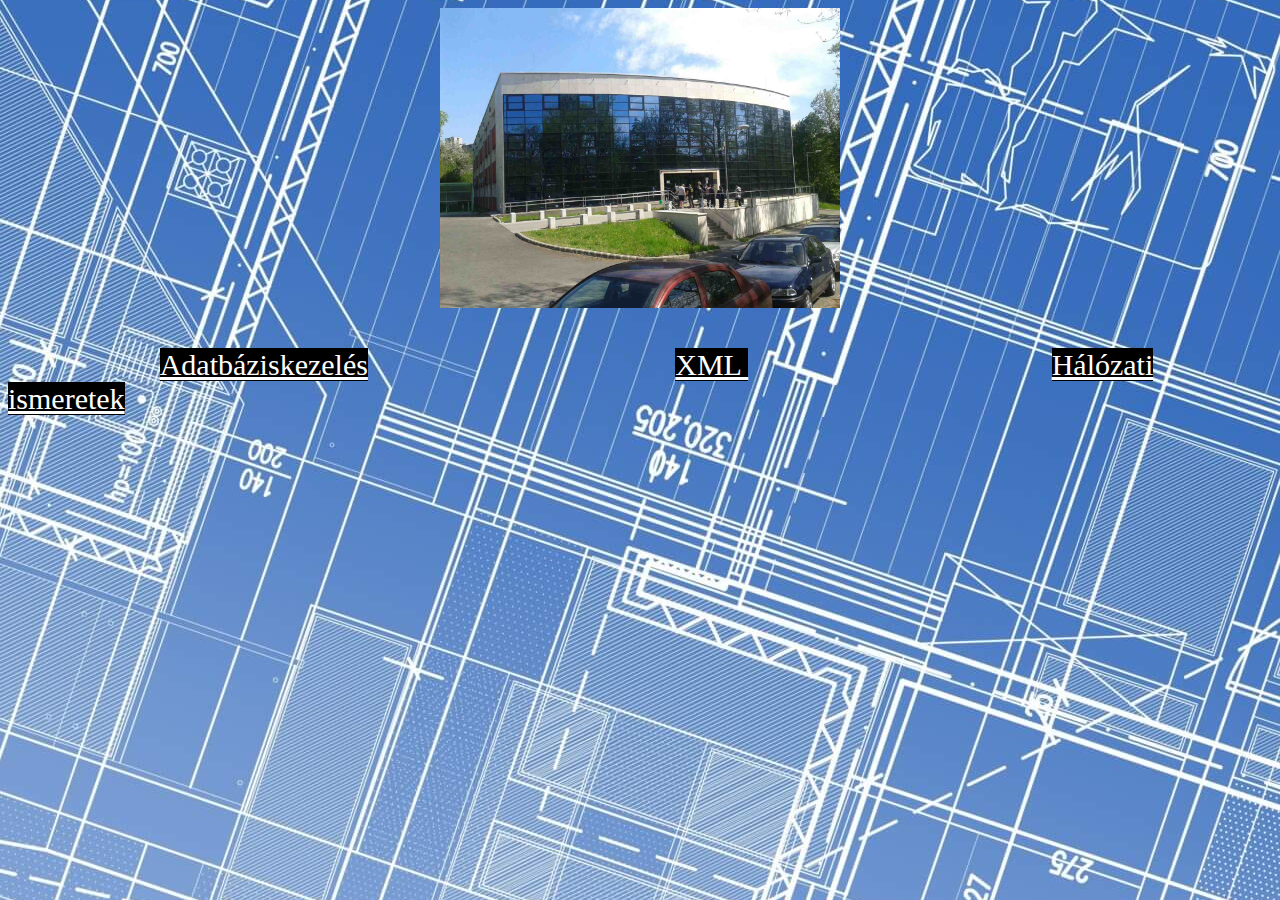
<file: Y86I0I_0907/index.html>
<!DOCTYPE html>
<html>
  <meta charset="UTF-8">
  <head>
    <title>Page Title</title>
  </head>
  <style>
  	.links{
		font-size: 30px;
		margin-left: 12%;
		margin-right: 12%;
		color: white;
		background: black;
	}
	.img-container {
        text-align: center;
     }
	body{
		background-image: url('background.jpg');
		background-position: center;
		background-repeat: no-repeat;
	}
  </style>
  <body>
	<div class="img-container">
	<a href="kezdolap.html" > 
		<img src="iit.jpg" alt="iit épület" 
			style="
			height:300px;
			margin-left: auto;
			margin-right: auto;
		">
	</a>
	</div>
	<br><br>
	<a class="links" href="adatbazis.html">Adatbáziskezelés</a>
	<a class="links" href="xml.html">XML </a>
	<a class="links" href="halozat.html">Hálózati ismeretek</a>
  </body>
</html>
</file>
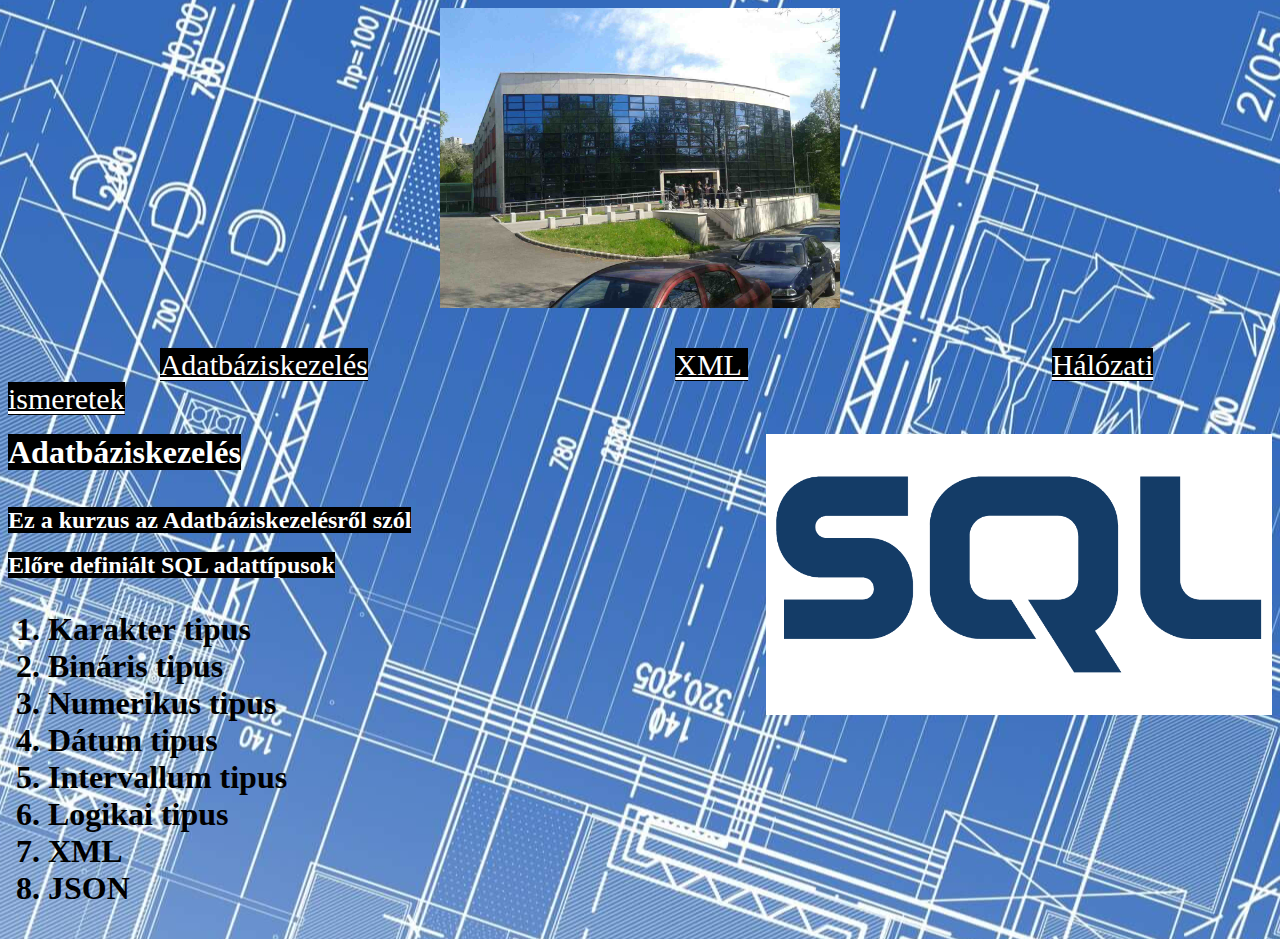
<file: Y86I0I_0907/adatbazis.html>
<!DOCTYPE html>
<html>
  <meta charset="UTF-8">
  <head>
    <title>Page Title</title>
  </head>
  <style>
  	.links{
			font-size: 30px;
			margin-left: 12%;
			margin-right: 12%;
			color: white;
			background: black;
		}
		.img-container {
        text-align: center;
    }
		body{
			background-image: url('background.jpg');
			background-position: center;
			background-repeat: no-repeat;
		}
		h1{
			color: white;
			display: inline;
			background-color: black;
		}
		h2{
			color: white;
			display: inline;
			background-color: black;
		}
		ol{
			font-weight: bold;
			font-size: 2rem;
		}
  </style>
  <body>
	<div class="img-container">
	<a href="kezdolap.html" > 
		<img src="iit.jpg" alt="iit épület" 
			style="
			height:300px;
			margin-left: auto;
			margin-right: auto;
		">
	</a>
	</div>
	<br><br>
	<a class="links" href="adatbazis.html">Adatbáziskezelés</a>
	<a class="links" href="xml.html">XML </a>
	<a class="links" href="halozat.html">Hálózati ismeretek</a>
	<br>
	<br>
	<h1> Adatbáziskezelés </h1>
	<img src="sql.jpg" alt="sql image" style="
	float:right;
	margin-left:20px;
	width: 40%;
	height: 35%;
	">
	<br>
	<br>
	<br>
	<h2> Ez a kurzus az Adatbáziskezelésről szól </h2>
	<br>
	<br>
	<h2>Előre definiált SQL adattípusok </h2>
	<ol>
		<li>Karakter tipus</li>
		<li>Bináris tipus</li>
		<li>Numerikus tipus</li>
		<li>Dátum tipus</li>
		<li>Intervallum tipus</li>
		<li>Logikai tipus</li>
		<li>XML</li>
		<li>JSON</li>
	</ol>
  </body>
</html>
</file>
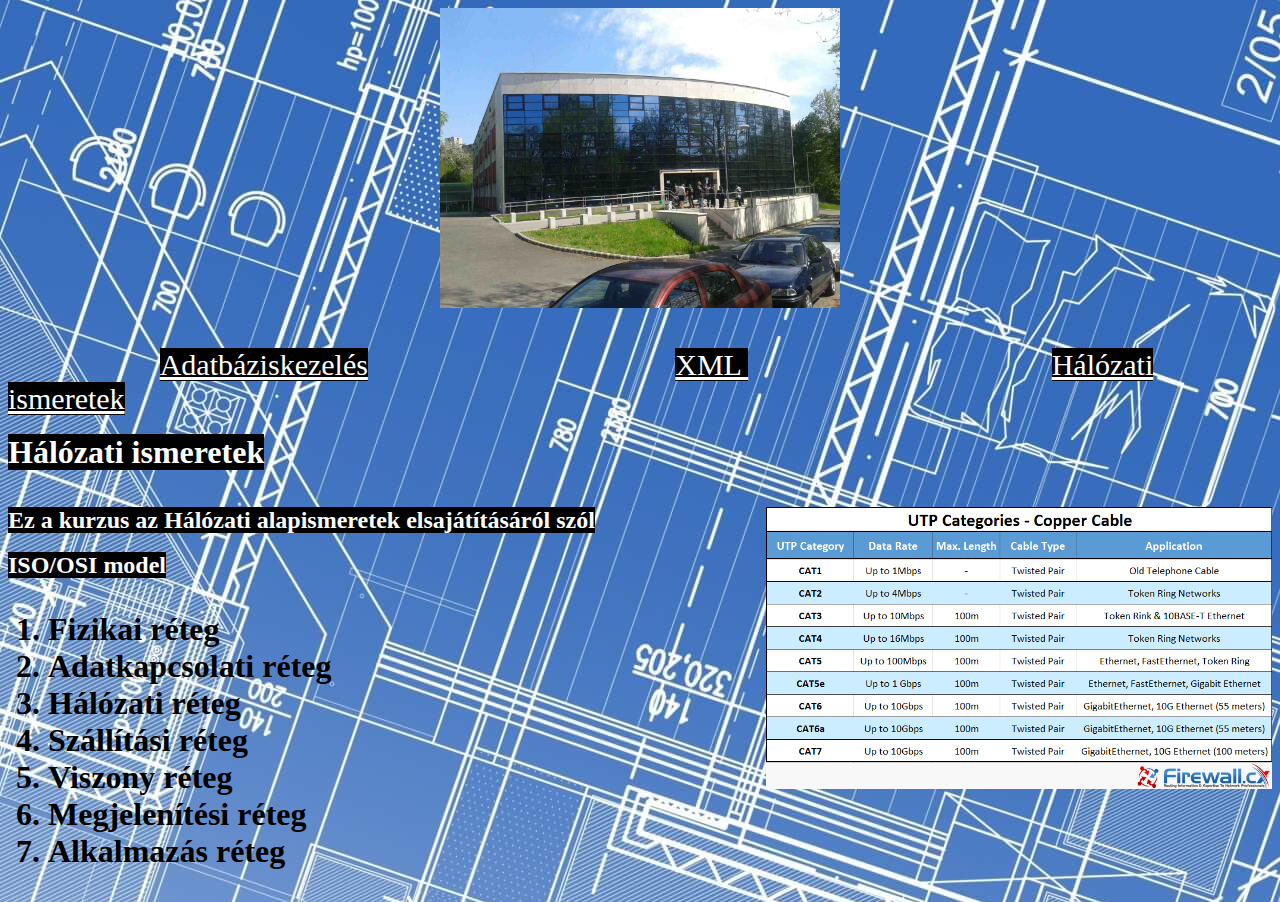
<file: Y86I0I_0907/halozat.html>
<!DOCTYPE html>
<html>
  <meta charset="UTF-8">
  <head>
    <title>Page Title</title>
  </head>
  <style>
  	.links{
			font-size: 30px;
			margin-left: 12%;
			margin-right: 12%;
			color: white;
			background: black;
		}
		.img-container {
        text-align: center;
    }
		body{
			background-image: url('background.jpg');
			background-position: center;
			background-repeat: no-repeat;
		}
		h1{
			color: white;
			display: inline;
			background-color: black;
		}
		h2{
			color: white;
			display: inline;
			background-color: black;
		}
		ol{
			font-weight: bold;
			font-size: 2rem;
		}
  </style>
  <body>
	<div class="img-container">
	<a href="kezdolap.html" > 
		<img src="iit.jpg" alt="iit épület" 
			style="
			height:300px;
			margin-left: auto;
			margin-right: auto;
		">
	</a>
	</div>
	<br><br>
	<a class="links" href="adatbazis.html">Adatbáziskezelés</a>
	<a class="links" href="xml.html">XML </a>
	<a class="links" href="halozat.html">Hálózati ismeretek</a>
	<br>
	<br>
	<h1> Hálózati ismeretek </h1>
	<br>
	<br>
	<br>
	<h2> Ez a kurzus az Hálózati alapismeretek elsajátításáról szól </h2>
	<img src="halozat.jpg" alt="halozat image" style="
	float:right;
	margin-left:20px;
	width: 40%;
	height: 35%;
">
	<br>
	<br>
	<h2>ISO/OSI model </h2>
	<ol>
		<li>Fizikai réteg</li>
		<li>Adatkapcsolati réteg</li>
		<li>Hálózati réteg</li>
		<li>Szállítási réteg</li>
		<li>Viszony réteg</li>
		<li>Megjelenítési réteg</li>
		<li>Alkalmazás réteg</li>
	</ol>
  </body>
</html>
</file>
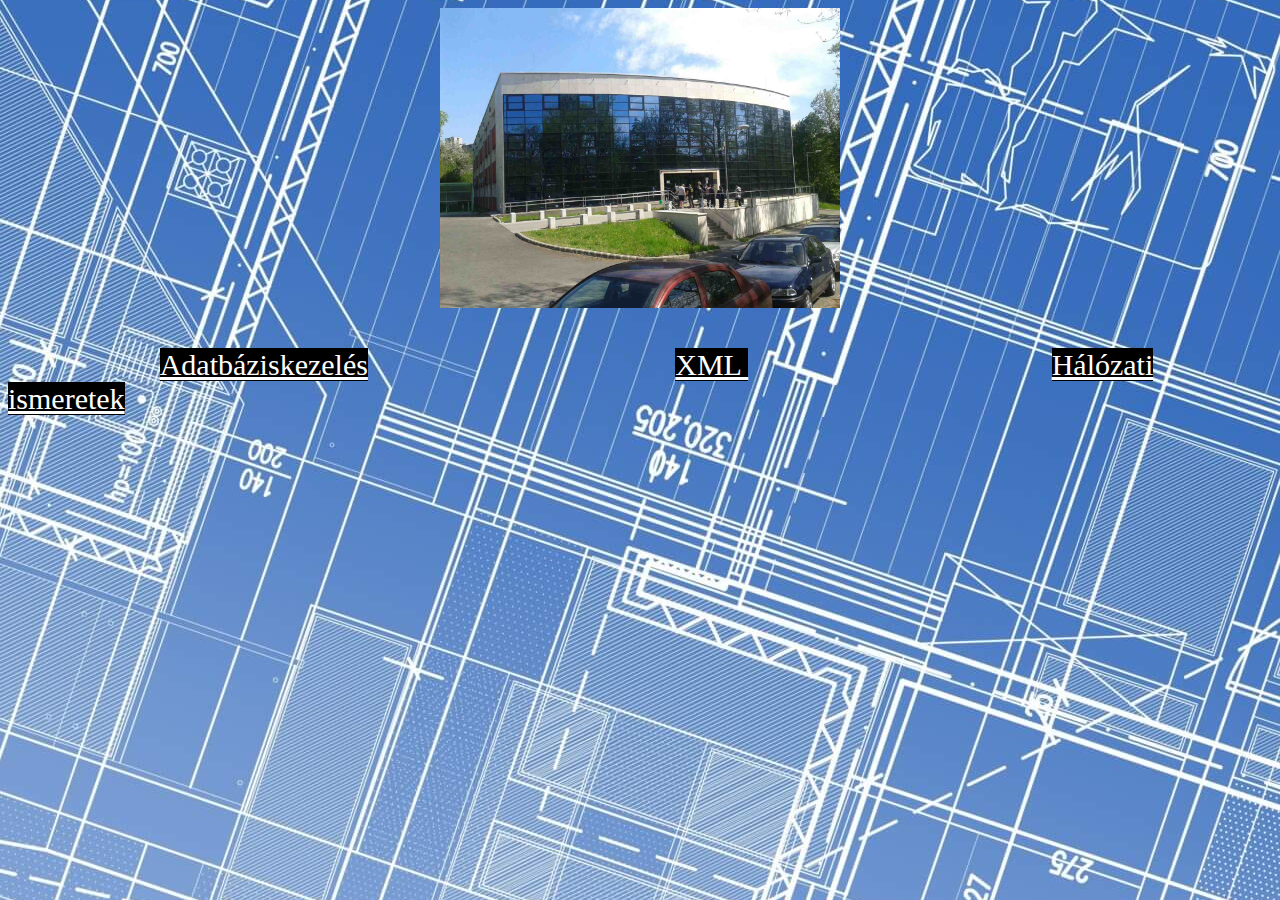
<file: Y86I0I_0907/kezdolap.html>
<!DOCTYPE html>
<html>
  <meta charset="UTF-8">
  <meta charset="UTF-8">
  <head>
    <title>Page Title</title>
  </head>
  <style>
  	.links{
		font-size: 30px;
		margin-left: 12%;
		margin-right: 12%;
		color: white;
		background: black;
	}
	.img-container {
        text-align: center;
     }
	body{
		background-image: url('background.jpg');
		background-position: center;
		background-repeat: no-repeat;
	}
  </style>
  <body>
	<div class="img-container">
	<a href="kezdolap.html" > 
		<img src="iit.jpg" alt="iit épület" 
			style="
			height:300px;
			margin-left: auto;
			margin-right: auto;
		">
	</a>
	</div>
	<br><br>
	<a class="links" href="adatbazis.html">Adatbáziskezelés</a>
	<a class="links" href="xml.html">XML </a>
	<a class="links" href="halozat.html">Hálózati ismeretek</a>
  </body>
</html>
</file>
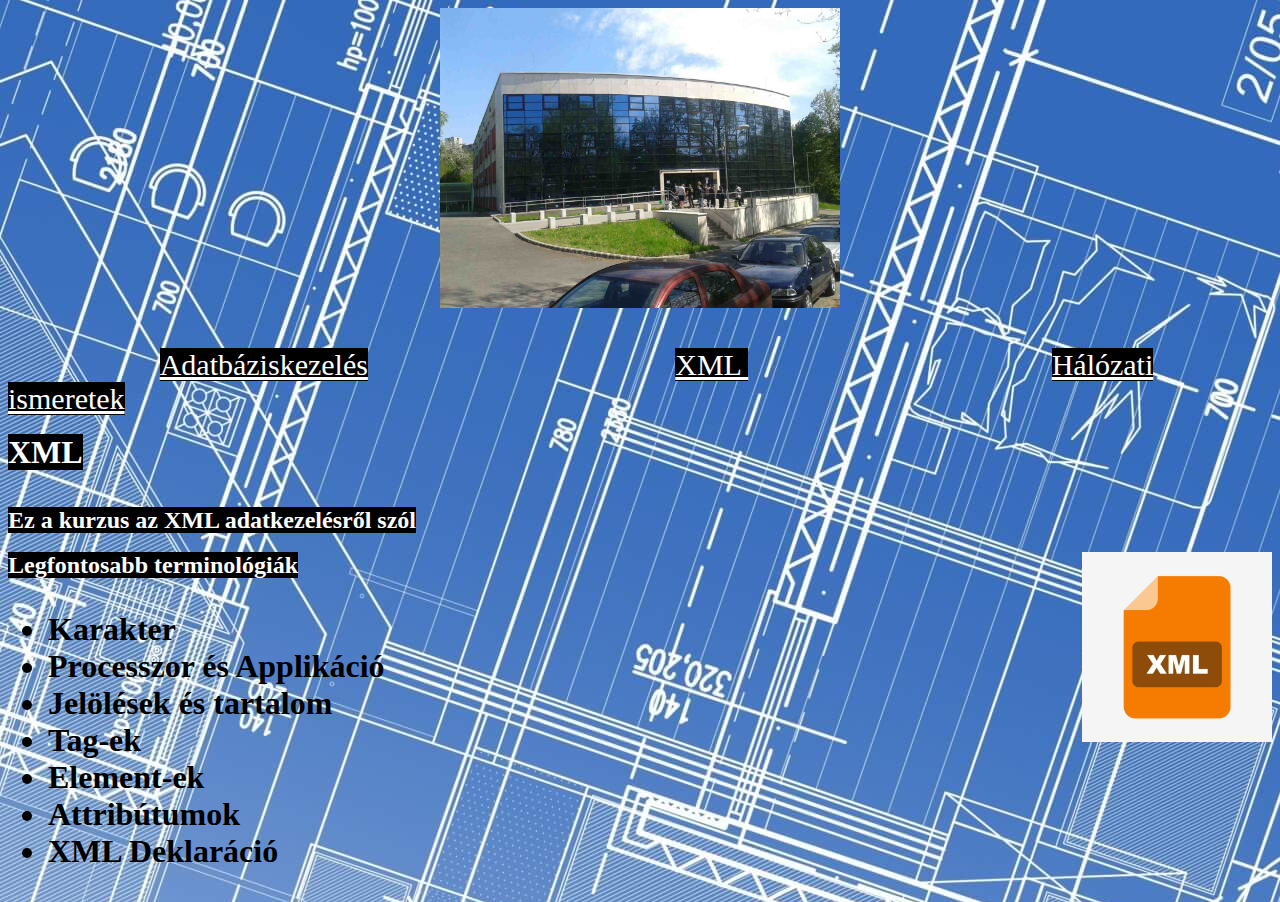
<file: Y86I0I_0907/xml.html>
<!DOCTYPE html>
<html>
  <meta charset="UTF-8">
  <head>
    <title>Page Title</title>
  </head>
  <style>
  	.links{
			font-size: 30px;
			margin-left: 12%;
			margin-right: 12%;
			color: white;
			background: black;
		}
		.img-container {
        text-align: center;
    }
		body{
			background-image: url('background.jpg');
			background-position: center;
			background-repeat: no-repeat;
		}
		h1{
			color: white;
			display: inline;
			background-color: black;
		}
		h2{
			color: white;
			display: inline;
			background-color: black;
		}
		ul{
			font-weight: bold;
			font-size: 2rem;
		}
  </style>
  <body>
	<div class="img-container">
	<a href="kezdolap.html" > 
		<img src="iit.jpg" alt="iit épület" 
			style="
			height:300px;
			margin-left: auto;
			margin-right: auto;
		">
	</a>
	</div>
	<br><br>
	<a class="links" href="adatbazis.html">Adatbáziskezelés</a>
	<a class="links" href="xml.html">XML </a>
	<a class="links" href="halozat.html">Hálózati ismeretek</a>
	<br>
	<br>
	<h1> XML </h1>
	<br>
	<br>
	<br>
	<h2> Ez a kurzus az XML adatkezelésről szól </h2>
	<br>
	<br>
	<h2>Legfontosabb terminológiák </h2>
	<img src="xml.jpg" alt="xml image" style="
		float:right;
		margin-left:20px;
		width: 15%;
		height: 15%;
	">
	<ul>
		<li>Karakter</li>
		<li>Processzor és Applikáció</li>
		<li>Jelölések és tartalom</li>
		<li>Tag-ek</li>
		<li>Element-ek</li>
		<li>Attribútumok</li>
		<li>XML Deklaráció</li>
	</ul>
  </body>
</html>
</file>
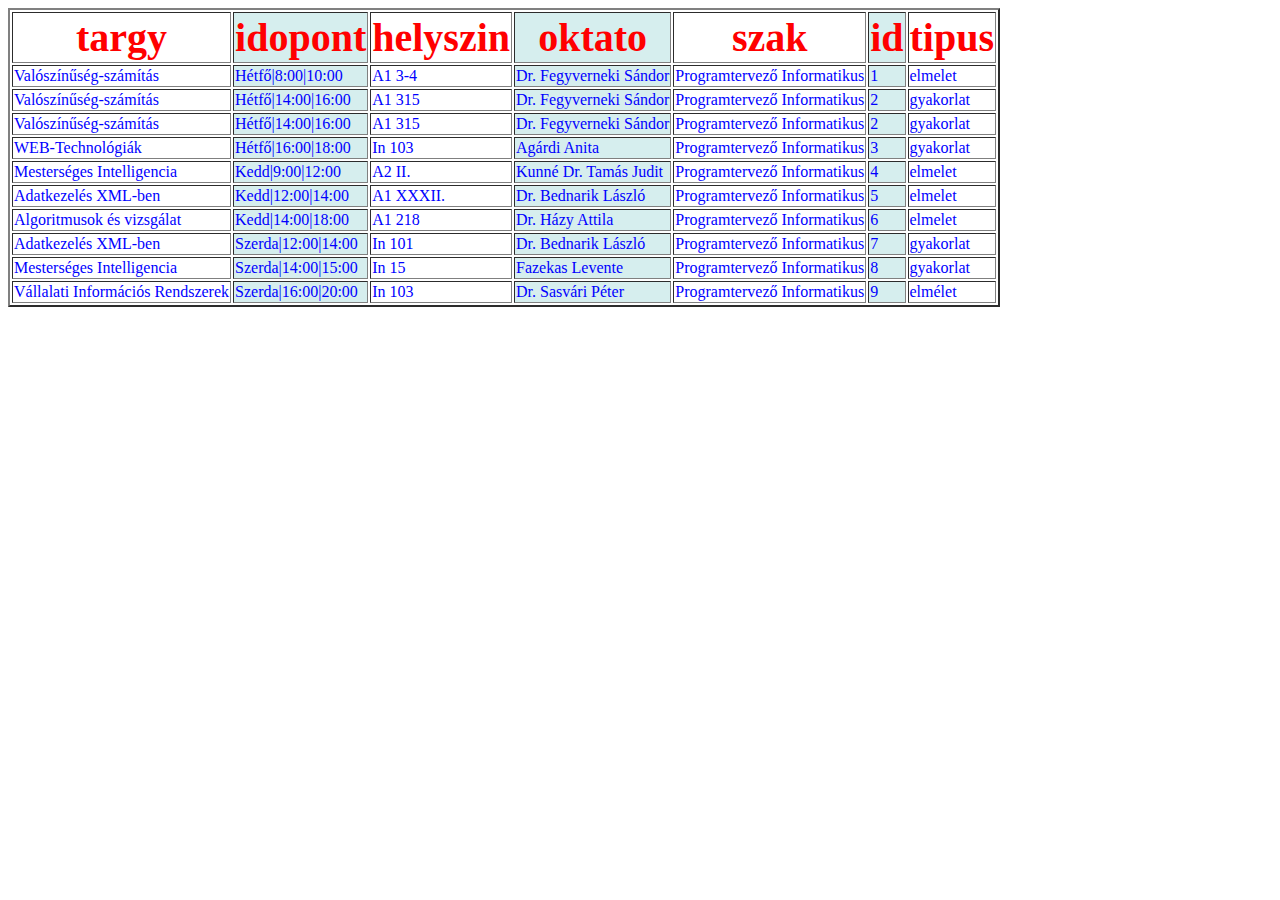
<file: Y86I0I_0914/y86i0i_xmltohtml.html>
<!DOCTYPE html>
<html>
	<head>
		<meta charset='UTF-8'>
		<title>XML to HTML</title>
        <link rel="stylesheet" href="styles.css">
	</head>
		<body>
			<table border=2>
				<thead>
					<tr>
						<th>targy</th>
						<th>idopont</th>
						<th>helyszin</th>
						<th>oktato</th>
						<th>szak</th>
						<th>id</th>
						<th>tipus</th>
					</tr>
				</thead>
				<tbody>
					<tr>
						<td>Valószínűség-számítás</td>
						<td>Hétfő|8:00|10:00</td>
						<td>A1 3-4</td>
						<td>Dr. Fegyverneki Sándor</td>
						<td>Programtervező Informatikus</td>
						<td>1</td>
						<td>elmelet</td>
					</tr>
					<tr>
						<td>Valószínűség-számítás</td>
						<td>Hétfő|14:00|16:00</td>
						<td>A1 315</td>
						<td>Dr. Fegyverneki Sándor</td>
						<td>Programtervező Informatikus</td>
						<td>2</td>
						<td>gyakorlat</td>
					</tr>
					<tr>
						<td>Valószínűség-számítás</td>
						<td>Hétfő|14:00|16:00</td>
						<td>A1 315</td>
						<td>Dr. Fegyverneki Sándor</td>
						<td>Programtervező Informatikus</td>
						<td>2</td>
						<td>gyakorlat</td>
					</tr>
					<tr>
						<td>WEB-Technológiák</td>
						<td>Hétfő|16:00|18:00</td>
						<td>In 103</td>
						<td>Agárdi Anita</td>
						<td>Programtervező Informatikus</td>
						<td>3</td>
						<td>gyakorlat</td>
					</tr>
					<tr>
						<td>Mesterséges Intelligencia</td>
						<td>Kedd|9:00|12:00</td>
						<td>A2 II.</td>
						<td>Kunné Dr. Tamás Judit</td>
						<td>Programtervező Informatikus</td>
						<td>4</td>
						<td>elmelet</td>
					</tr>
					<tr>
						<td>Adatkezelés XML-ben</td>
						<td>Kedd|12:00|14:00</td>
						<td>A1 XXXII.</td>
						<td>Dr. Bednarik László</td>
						<td>Programtervező Informatikus</td>
						<td>5</td>
						<td>elmelet</td>
					</tr>
					<tr>
						<td>Algoritmusok és vizsgálat</td>
						<td>Kedd|14:00|18:00</td>
						<td>A1 218</td>
						<td>Dr. Házy Attila</td>
						<td>Programtervező Informatikus</td>
						<td>6</td>
						<td>elmelet</td>
					</tr>
					<tr>
						<td>Adatkezelés XML-ben</td>
						<td>Szerda|12:00|14:00</td>
						<td>In 101</td>
						<td>Dr. Bednarik László</td>
						<td>Programtervező Informatikus</td>
						<td>7</td>
						<td>gyakorlat</td>
					</tr>
					<tr>
						<td>Mesterséges Intelligencia</td>
						<td>Szerda|14:00|15:00</td>
						<td>In 15</td>
						<td>Fazekas Levente</td>
						<td>Programtervező Informatikus</td>
						<td>8</td>
						<td>gyakorlat</td>
					</tr>
					<tr>
						<td>Vállalati Információs Rendszerek</td>
						<td>Szerda|16:00|20:00</td>
						<td>In 103</td>
						<td>Dr. Sasvári Péter</td>
						<td>Programtervező Informatikus</td>
						<td>9</td>
						<td>elmélet</td>
					</tr>
				</tbody>
			</table>
		</body>
	</html>
</file>
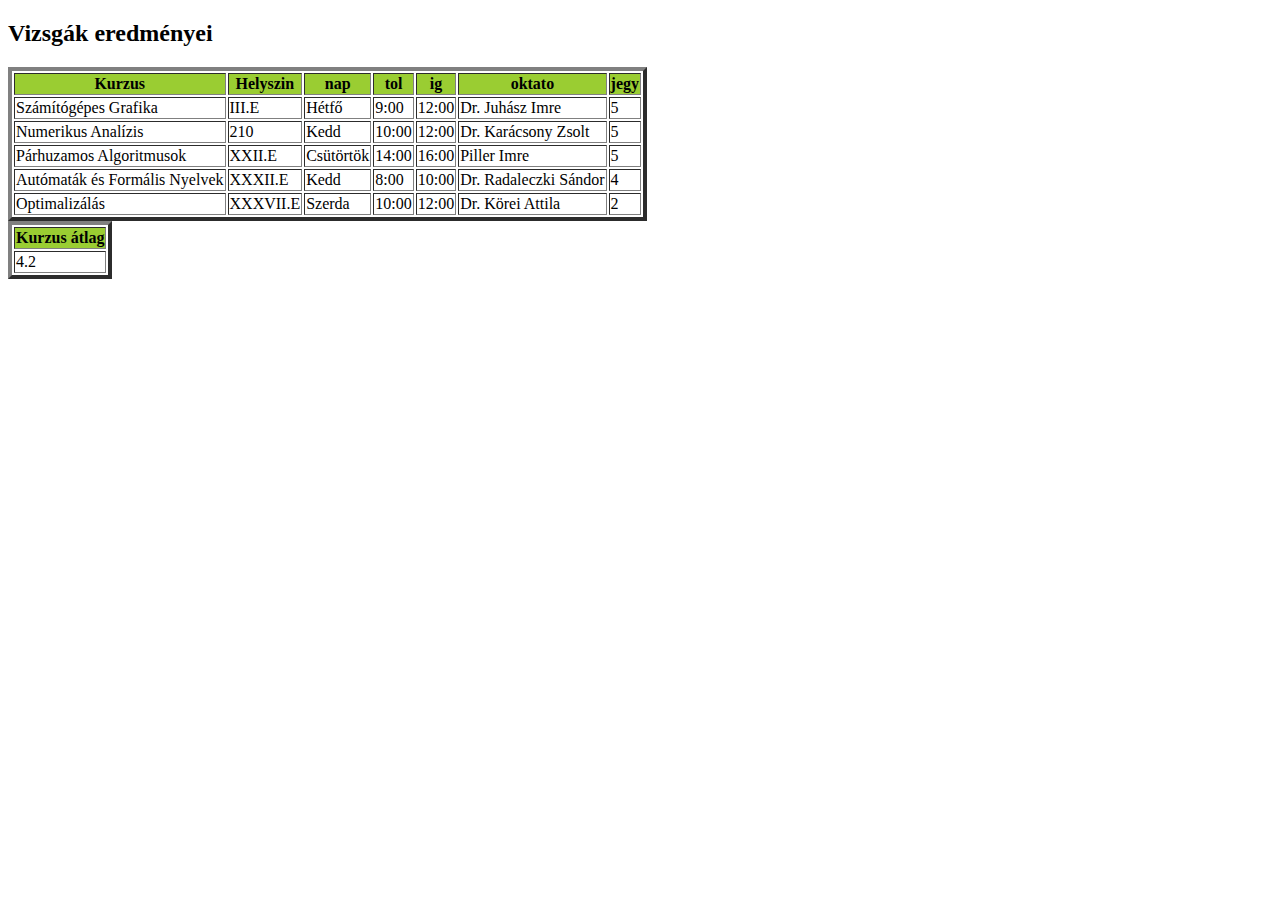
<file: Y86I0I_1123/xmlTOxml.html>
<!DOCTYPE html>
<html>
<head>
<script>
function loadXMLDoc(filename)
{
    if (window.ActiveXObject)
    {
        xhttp = new ActiveXObject("Msxml2.XMLHTTP");
    }
    else 
    {
        xhttp = new XMLHttpRequest();
    }
    xhttp.open("GET", filename, false);
    xhttp.send("");
    return xhttp.responseXML;
}

function displayResult()
{
    xml = loadXMLDoc("vizsgakY86I0I.xml");
    xsl = loadXMLDoc("vizsgakY86I0I.xsl");
    if (document.implementation && document.implementation.createDocument)
    {
        xsltProcessor = new XSLTProcessor();
        xsltProcessor.importStylesheet(xsl);
        resultDocument = xsltProcessor.transformToFragment(xml, document);
        document.getElementById("example").appendChild(resultDocument);
    }
}
</script>
</head>
<body onload="displayResult()">
<div id="example">
</body>
</html>
</file>
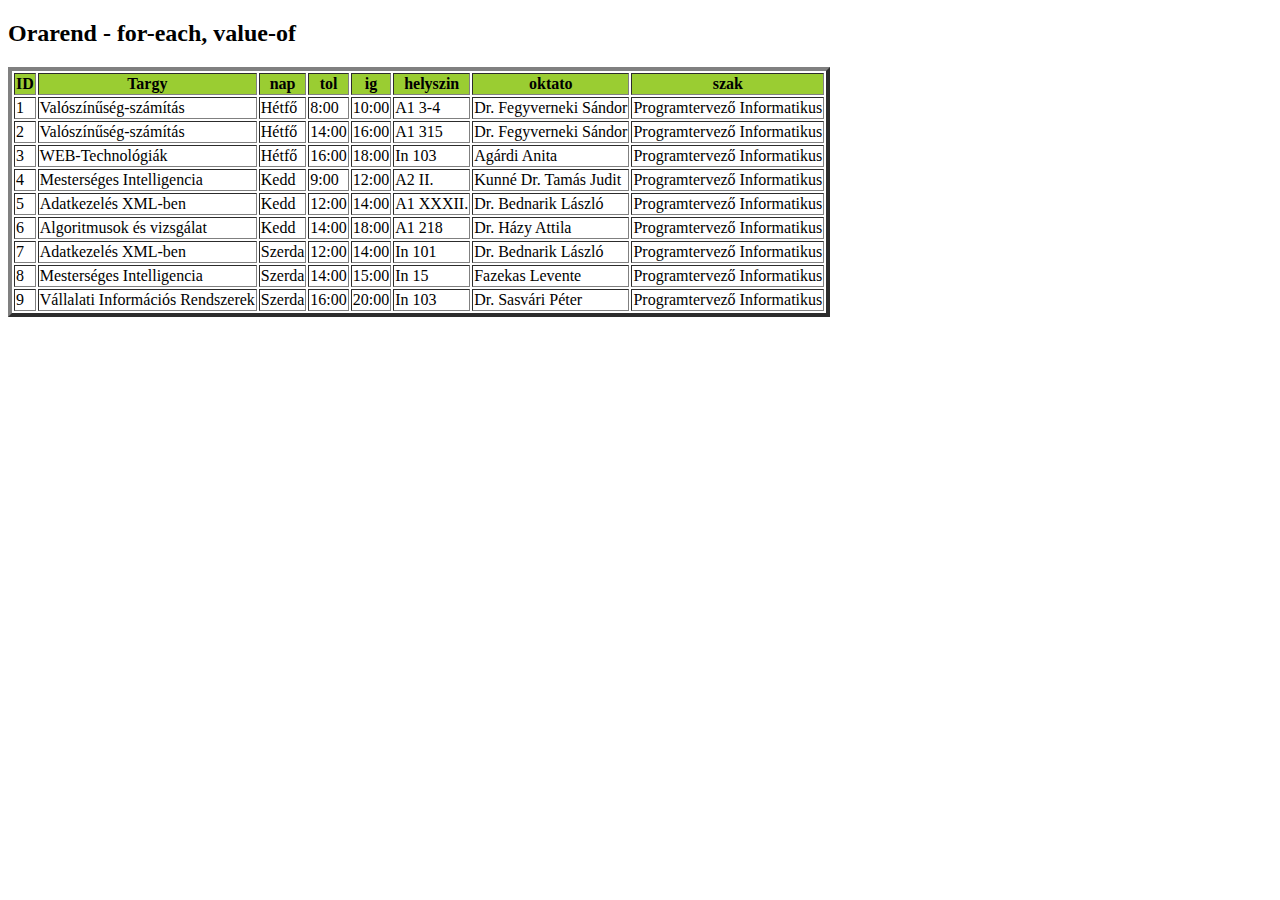
<file: Y86I0I_1116/orarendY86I0I/xmlTOxml.html>
<!DOCTYPE html>
<html>
<head>
<script>
function loadXMLDoc(filename)
{
if (window.ActiveXObject)
  {
  xhttp = new ActiveXObject("Msxml2.XMLHTTP");
  }
else 
  {
  xhttp = new XMLHttpRequest();
  }
xhttp.open("GET", filename, false);
xhttp.send("");
return xhttp.responseXML;
}

function displayResult()
{
xml = loadXMLDoc("orarendY86I0I.xml");
xsl = loadXMLDoc("orarendY86I0I.xsl");
console.log(xml);
console.log(xsl);
if (document.implementation && document.implementation.createDocument)
  {
  xsltProcessor = new XSLTProcessor();
  xsltProcessor.importStylesheet(xsl);
  resultDocument = xsltProcessor.transformToFragment(xml, document);
  document.getElementById("example").appendChild(resultDocument);
  }
}
</script>
</head>
<body onload="displayResult()">
<div id="example">
</body>
</html>
</file>
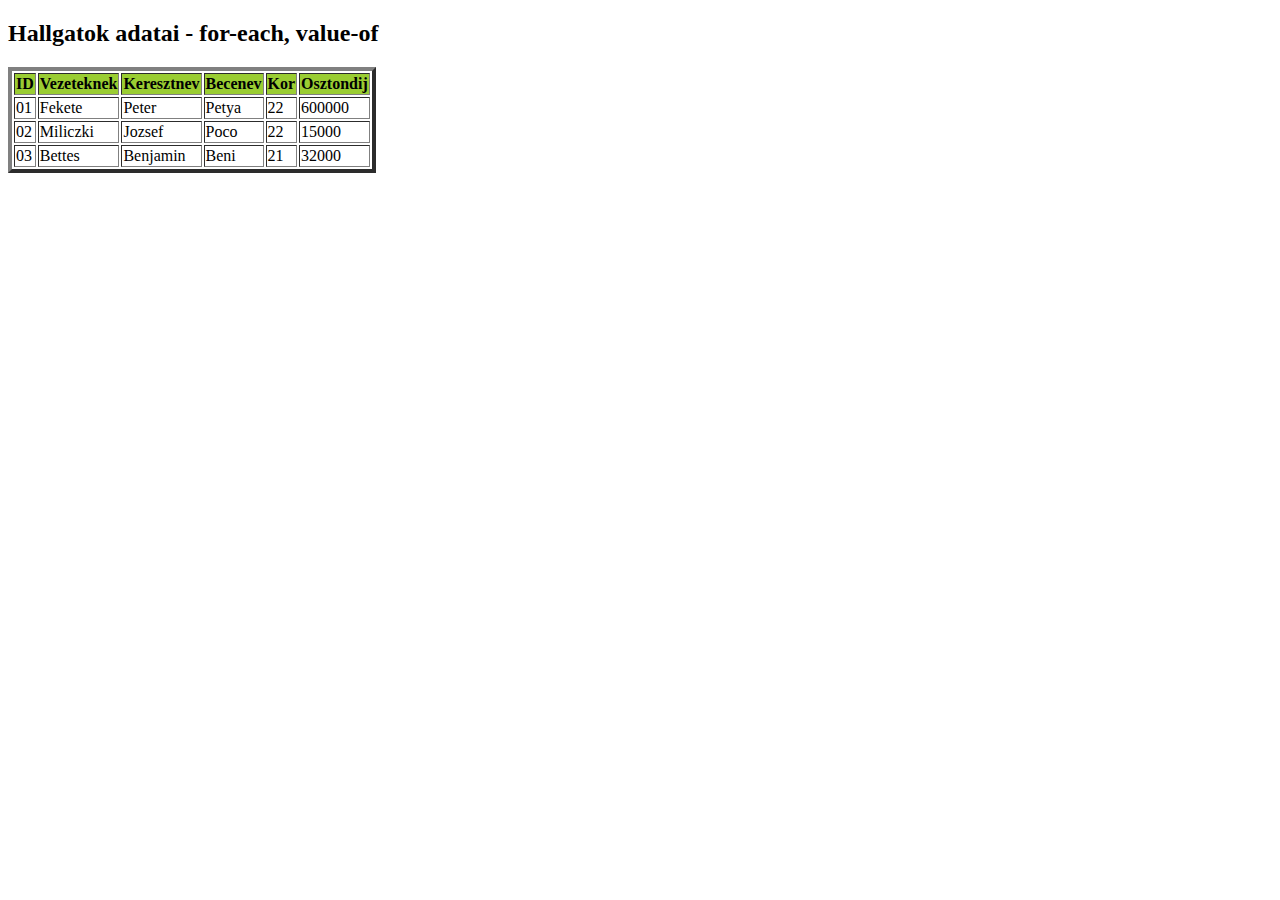
<file: Y86I0I_1116/studentY86I0I/xmlTOxml.html>
<!DOCTYPE html>
<html>
<head>
<script>
function loadXMLDoc(filename)
{
if (window.ActiveXObject)
  {
  xhttp = new ActiveXObject("Msxml2.XMLHTTP");
  }
else 
  {
  xhttp = new XMLHttpRequest();
  }
xhttp.open("GET", filename, false);
xhttp.send("");
return xhttp.responseXML;
}

function displayResult()
{
xml = loadXMLDoc("studentY86I0I.xml");
xsl = loadXMLDoc("studentY86I0I.xsl");
console.log(xml);
console.log(xsl);
if (document.implementation && document.implementation.createDocument)
  {
  xsltProcessor = new XSLTProcessor();
  xsltProcessor.importStylesheet(xsl);
  resultDocument = xsltProcessor.transformToFragment(xml, document);
  document.getElementById("example").appendChild(resultDocument);
  }
}
</script>
</head>
<body onload="displayResult()">
<div id="example">
</body>
</html>
</file>
<file: Y86I0I_0914/styles.css>
th {
    color: red;
    font-size: 2.5rem;
}
table {
    color: blue;
}
td:nth-child(even), th:nth-child(even) {
    background-color: #D6EEEE;
  }
</file>
